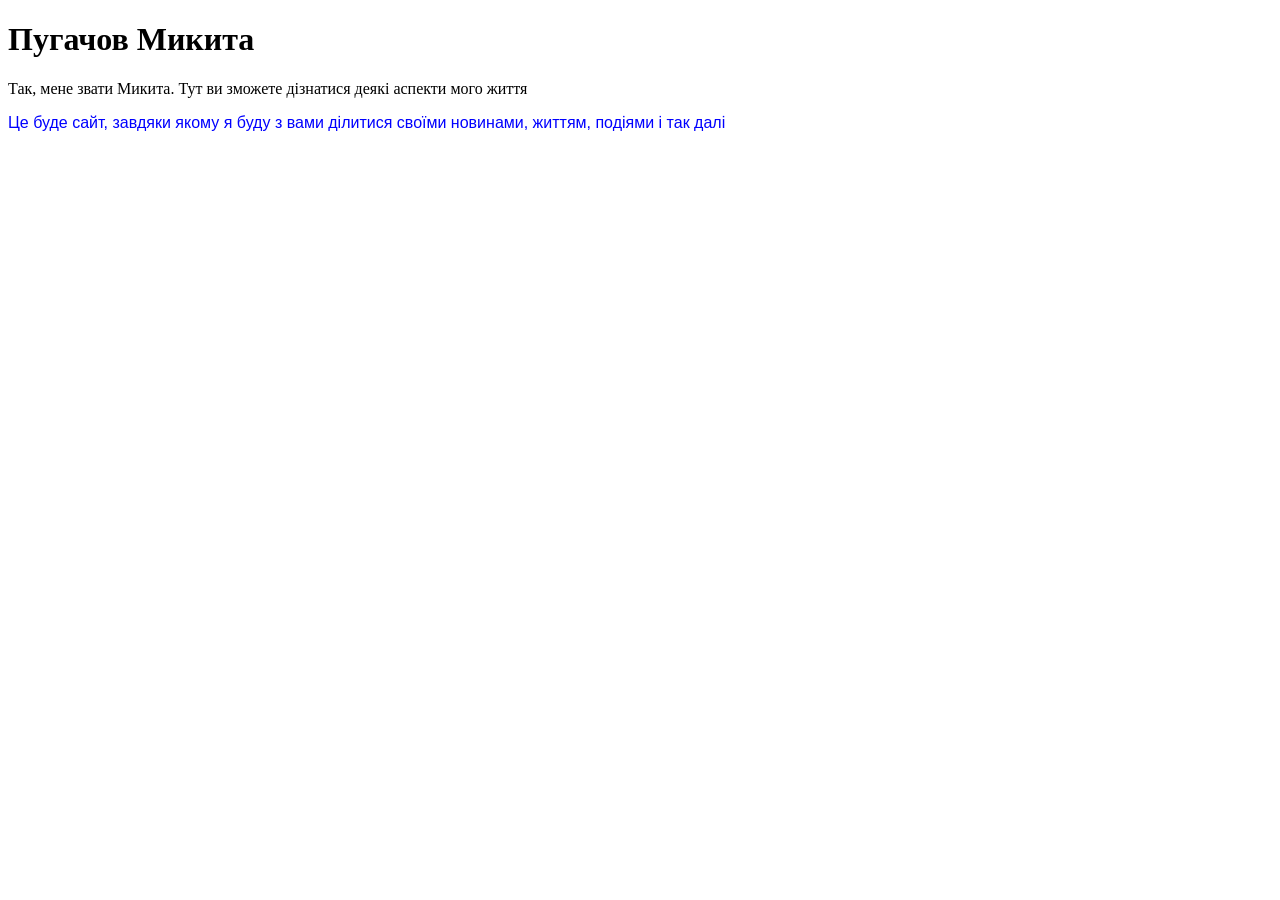
<file: Lab1/index.html>
<!doctype html>
<html lang="en">
    <head>
        <meta charset="utf-8">
        <title>Мій перший сайт</title>
        <link rel="stylesheet" href="style.css">
    </head>
    <body>
        <div class="live">
        <h1>Пугачов Микита</h1>
        <p>Так, мене звати Микита. Тут ви зможете дізнатися деякі аспекти мого життя</p>
        <a class="a">Це буде сайт, завдяки якому я буду з вами ділитися своїми новинами, життям, подіями і так далі</a>
        </div>
    </body>
</html>
</file>
<file: Lab1/style.css>
a {
    font-family:Verdana, Geneva, Tahoma, sans-serif;
    size: 25px;
    color: blue;
}
live {
    width: 100%;
  height: 100%;
  
  display: flex;            /* Вмикаємо Flexbox */
  justify-content: center;  /* Вирівнювання по горизонталі */
  align-items: center;      /* Вирівнювання по вертикалі */
  
  text-align: center;       /* Центруємо рядки тексту всередині тегу h1 */
  padding: 20px;
}
</file>
